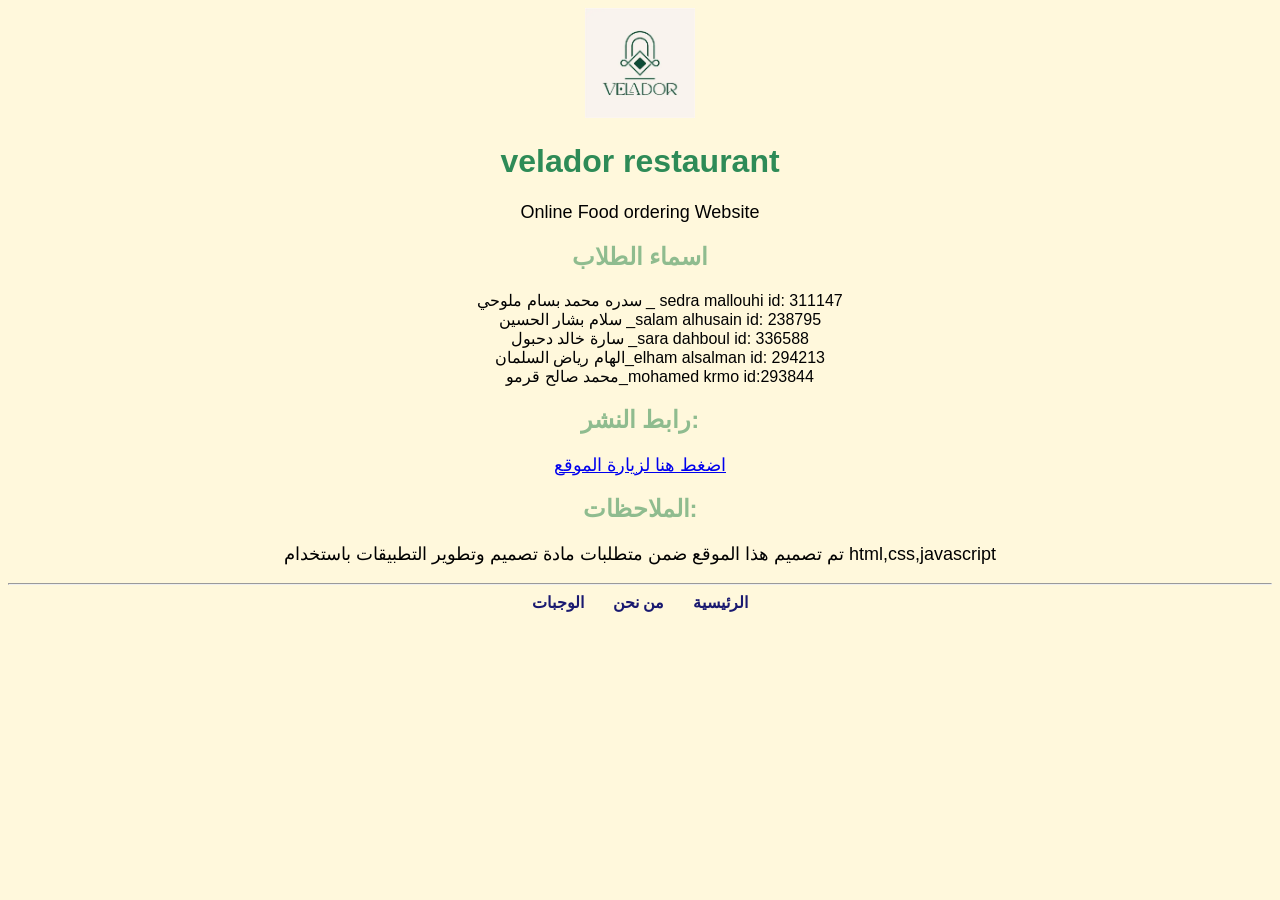
<file: index.html>
<!DOCTYPE html>
<html lang="ar">
<head>
    <meta charset="UTF-8">
    <meta http-equiv="refresh" content="0; url=home.html">
    <title> velador restaurant</title>
    
</head>
<body>
</body>
</html>
</file>
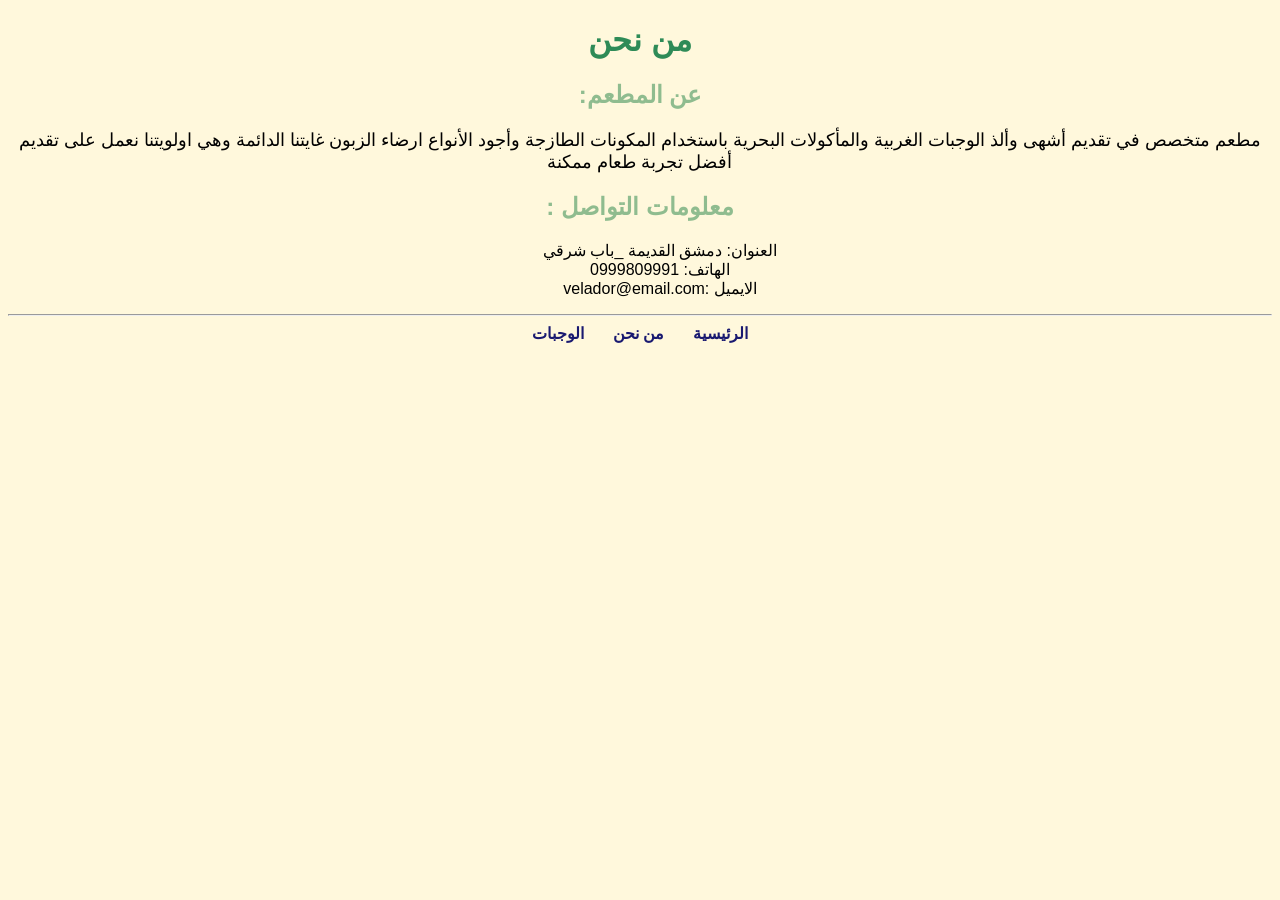
<file: AboutUs.html>
<!DOCTYPE html>
<html lang="ar">
<head>
    <meta charset="UTF-8">
    <meta name="viewport" content="width=device-width, initial-scale=1.0">
    <title>من نحن</title>
    <link rel="stylesheet" href="style.css">
</head>

<body>
    <h1>من نحن</h1>
    <h2>:عن المطعم</h2>
        <p>مطعم متخصص في تقديم أشهى وألذ الوجبات الغربية والمأكولات البحرية باستخدام المكونات الطازجة وأجود الأنواع ارضاء الزبون غايتنا الدائمة وهي اولويتنا نعمل على تقديم أفضل تجربة طعام ممكنة   </p>
    <h2>: معلومات التواصل</h2>        
    <ul>
        <li>العنوان: دمشق القديمة _باب شرقي </li>
        <li>الهاتف: 0999809991</li>
        <li>  velador@email.com: الايميل </li>
    </ul>
    <hr>
    <nav>
        <a href="home.html">الرئيسية</a>
        <a href="AboutUs.html">من نحن</a>
        <a href="Meals.html">الوجبات</a>
    </nav>
</body>
</html>
</file>
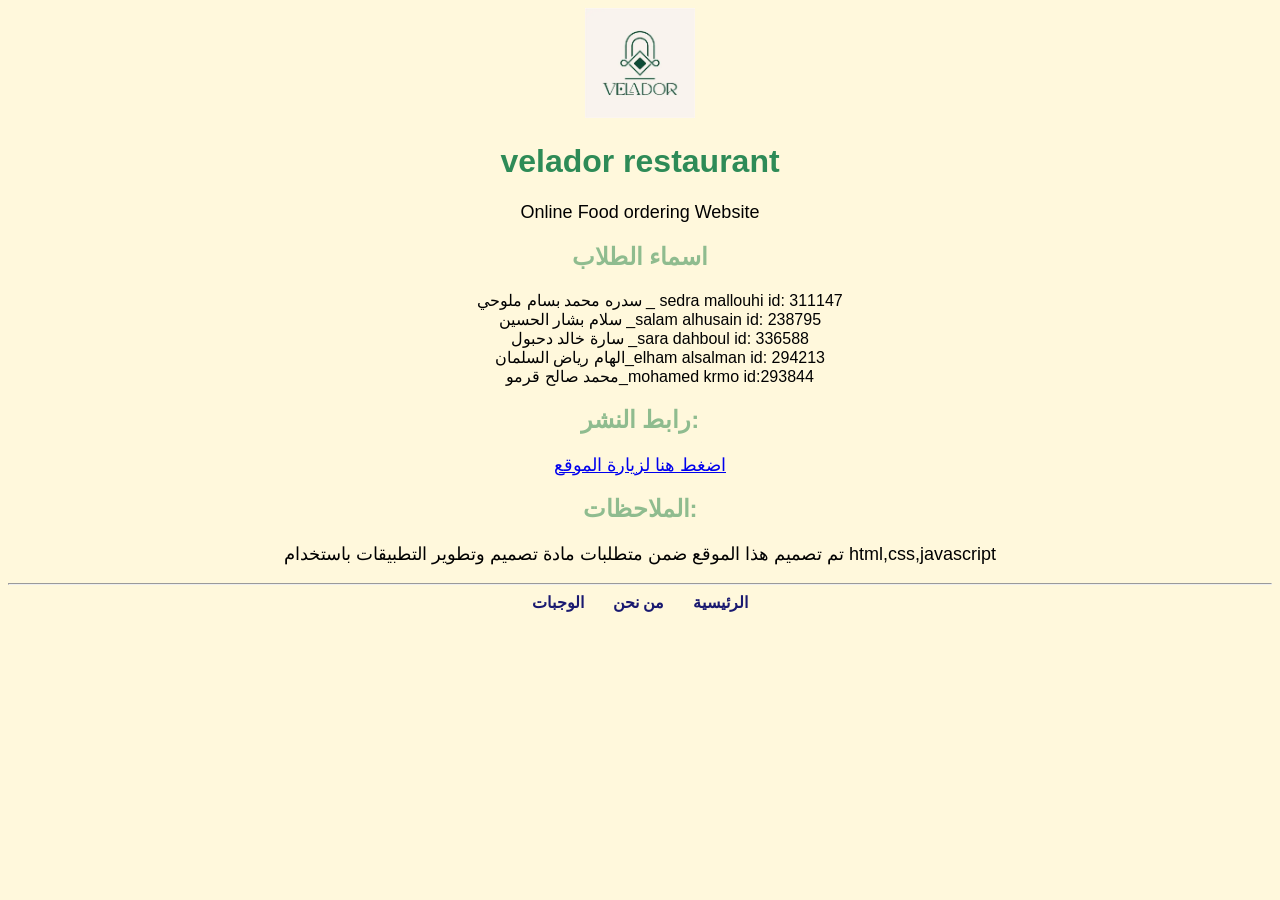
<file: home.html>
<!DOCTYPE html>
<html lang="ar">
<head>
    <meta charset="UTF-8">
    <meta name="viewport" content="width=device-width, initial-scale=1.0">
    <title>الصفحة الرئيسية</title>
    <link rel="stylesheet" href="style.css">
</head>

<body>
    <header class="header">
        <img src="logo.png"  width="110px"  height="auto" alt="logo" class="logo" >
        <h1>velador restaurant</h1>

    <p> Online Food ordering Website</p>
    <h2>اسماء الطلاب</h2>
    <ul>
        <li>سدره محمد بسام ملوحي _ sedra mallouhi 
            id: 311147
        </li>
        <li>سلام بشار الحسين _salam alhusain
            id: 238795
        </li>
        <li>سارة خالد دحبول _sara dahboul
            id: 336588
        </li>
        <li>الهام رياض السلمان_elham alsalman
            id: 294213
        </li>
        <li>محمد صالح قرمو_mohamed krmo
            id:293844
        </li>
    </ul>
     <h2>رابط النشر:</h2> 
    <p>
        <a href="https://sedrama9-png.github.io/food_project_velador_r/" target="_blank">
 اضغط هنا لزيارة الموقع
</a>
</p>
<h2>الملاحظات:</h2>
<p>
     تم تصميم هذا الموقع ضمن متطلبات مادة تصميم وتطوير التطبيقات باستخدام html,css,javascript
</p>
    </header>
    <hr>
    <nav>
        <a href="home.html">الرئيسية</a>
        <a href="AboutUs.html">من نحن</a>
        <a href="Meals.html">الوجبات</a>
    </nav>

</body>
</html>
</file>
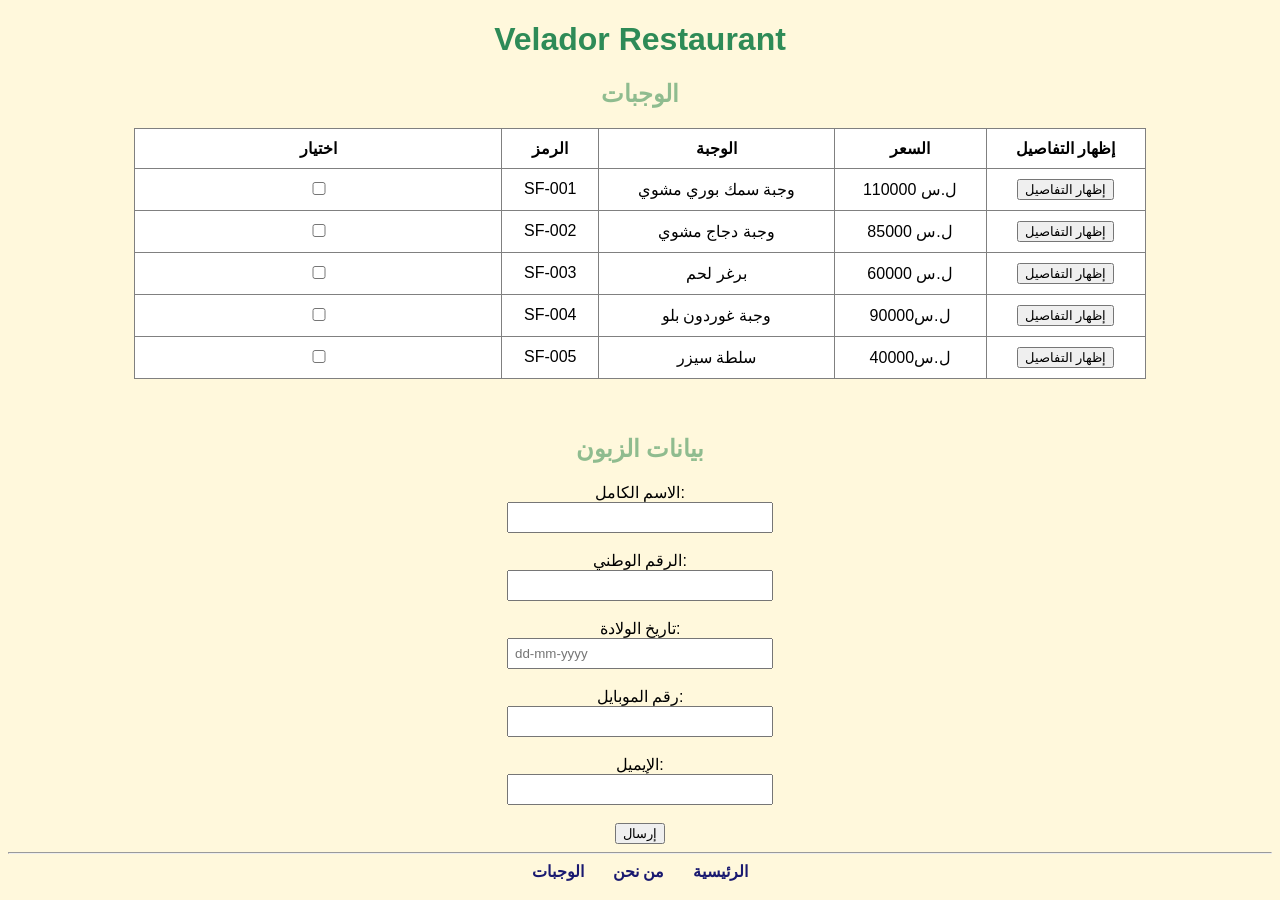
<file: Meals.html>
<!DOCTYPE html>
<html lang="ar">
<head>
    <meta charset="UTF-8">
    <title>الوجبات</title>
    <link rel="stylesheet" href="style.css">

    <!-- jQuery -->
    <script src="https://code.jquery.com/jquery-3.6.0.min.js"></script>
</head>

<body>

<h1>Velador Restaurant</h1>
<h2>الوجبات</h2>

<table border="1" width="90%" align="center">
    <tr>
        <th>اختيار</th>
        <th>الرمز</th>
        <th>الوجبة</th>
        <th>السعر</th>
        <th>إظهار التفاصيل</th>
    </tr>

    <!-- 1 -->
    <tr>
        <td><input type="checkbox" class="meal" data-name="سمك بوري" data-price="110000"></td>
        <td>SF-001</td>
        <td>وجبة سمك بوري مشوي</td>
        <td>110000 ل.س</td>
        <td><button class="toggle" data-id="d1">إظهار التفاصيل</button></td>
    </tr>

    <tr id="d1" style="display:none">
        <td colspan="5">
            <b>المطبخ:</b> مصري <br>
            <b>التصنيف:</b> مأكولات بحرية <br>
            <b>المكونات:</b> سمك بوري، ثوم، ليمون، زيت زيتون، طماطم
        </td>
    </tr>

    <!-- 2 -->
    <tr>
        <td><input type="checkbox" class="meal" data-name="دجاج مشوي" data-price="85000"></td>
        <td>SF-002</td>
        <td>وجبة دجاج مشوي</td>
        <td>85000 ل.س</td>
        <td><button class="toggle" data-id="d2">إظهار التفاصيل</button></td>
    </tr>

    <tr id="d2" style="display:none">
        <td colspan="5">
            <b>المطبخ:</b> شرقي <br>
            <b>التصنيف:</b> دجاج <br>
            <b>المكونات:</b> دجاج، بهارات، ليمون، ثوم
        </td>
    </tr>

    <!-- 3 -->
    <tr>
        <td><input type="checkbox" class="meal" data-name="برغر" data-price="60000"></td>
        <td>SF-003</td>
        <td>برغر لحم</td>
        <td>60000 ل.س</td>
        <td><button class="toggle" data-id="d3">إظهار التفاصيل</button></td>
    </tr>

    <tr id="d3" style="display:none">
        <td colspan="5">
            <b>المطبخ:</b> أمريكي <br>
            <b>التصنيف:</b> ساندويشات <br>
            <b>المكونات:</b> لحم، خبز، خس، جبنة
        </td>
    </tr>

    <tr>
        <td> <input type="checkbox" class="meal" data-name="غوردون بلو" data-price="90000"></td>
        <td>SF-004</td>
        <td>وجبة غوردون بلو</td>
        <td>90000ل.س</td>
        <td><button class="toggle" data-id="d4">إظهار التفاصيل</button></td>
    
    </tr> 

    <tr id="d4" style="display:none">
        <td colspan="5">
            <b>المطبخ:</b>فرنسي<br>
            <b>التصنيف</b>وجبات<br>
            <b>المكونات:</b>جاج مقلي ,جبنة قشقوان وموزريلا,,حبش ,بشاميل<br>

        </td>

    </tr>
    <tr>
        <td> <input type="checkbox" class="meal" data-name=" سلطة سيزر" data-price="40000"></td>
        <td>SF-005</td>
        <td>سلطة سيزر</td>
        <td>40000ل.س</td>
        <td><button class="toggle" data-id="d5">إظهار التفاصيل</button></td>
    
    </tr> 
    <tr id="d5" style="display: none;">
        <td colspan="5">
             <b>المطبخ:</b>عالمي<br>
              <b>التصنيف:</b> سلطات<br>
            <b>المكونات:</b>خس,خبز توست ,جاج, جبنة,صوص سيزر

        </td>
         </tr>
    

    

</table>

<br><br>

<h2>بيانات الزبون</h2>

<form id="orderForm">

    الاسم الكامل:<br>
    <input type="text" id="name"><br><br>

    الرقم الوطني:<br>
    <input type="text" id="nid"><br><br>

    تاريخ الولادة:<br>
    <input type="text" id="dob" placeholder="dd-mm-yyyy"><br><br>

    رقم الموبايل:<br>
    <input type="text" id="mobile"><br><br>

    الإيميل:<br>
    <input type="text" id="email"><br><br>

    <button type="submit">إرسال</button>

</form>

<hr>

<nav>
    <a href="home.html">الرئيسية</a>
    <a href="AboutUs.html">من نحن</a>
    <a href="Meals.html">الوجبات</a>
</nav>

<script src="myFunctions.js"></script>

</body>
</html>
</file>
<file: style.css>
body{ 
    font-family: 'Franklin Gothic Medium', 'Arial Narrow', Arial, sans-serif;
    background-color: cornsilk;
    text-align: center;
    
 }
 h1{
    color:seagreen;
 }
 h2{
    color: darkseagreen;
 }
p{
    font-size: 18px;
}
ul{
    list-style-type: none;
}
nav a{
    text-decoration: none;
    margin: 12px;
    color: midnightblue;
    font-weight: bold;
}
table {
    width: 80%;
    margin: auto;
    border-collapse: collapse;
    background-color: white;
}

th, td {
    padding: 10px;
}

.details {
    display: none;
}

input {
    padding: 6px;
    width: 250px;
}
</file>
